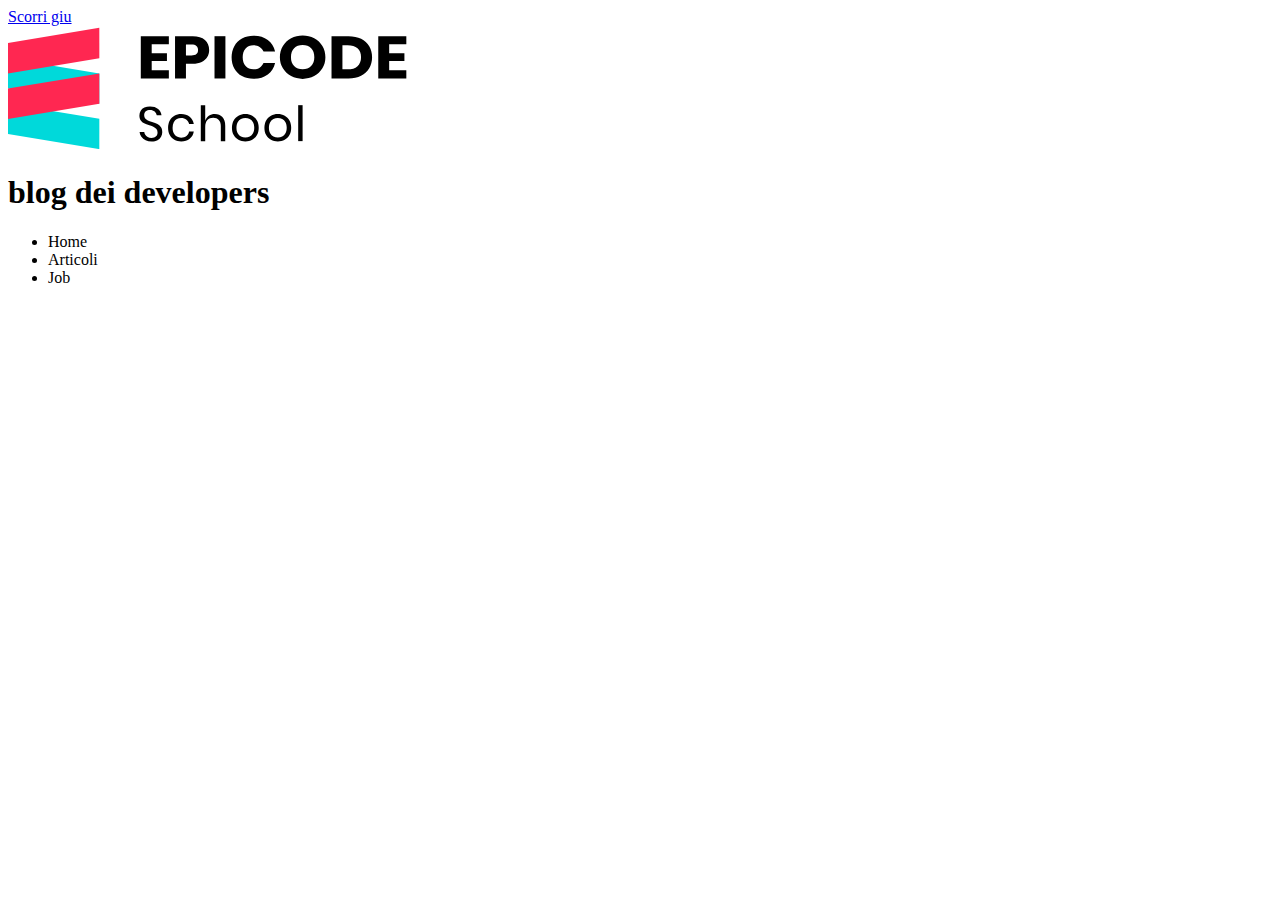
<file: m1/s1/g2/index.html>
<!DOCTYPE html>
<html lang="en">
<head>
    <meta charset="UTF-8">
    <meta http-equiv="X-UA-Compatible" content="IE=edge">
    <meta name="viewport" content="width=device-width, initial-scale=1.0">
    <title>Sviluppo di una pagina web-Blog Epicode</title>
</head>
<body>
<nav>
    <header>
        <a href="#footer">Scorri giu</a><br>
        <img src="img/logo.svg"><br>
    </header>
    <h1> blog dei developers</h1>
    <ul>
        <li>Home</li>
        <li>Articoli</li>
        <li>Job</li>
    </ul>
</nav>




</body>
</html>
</file>
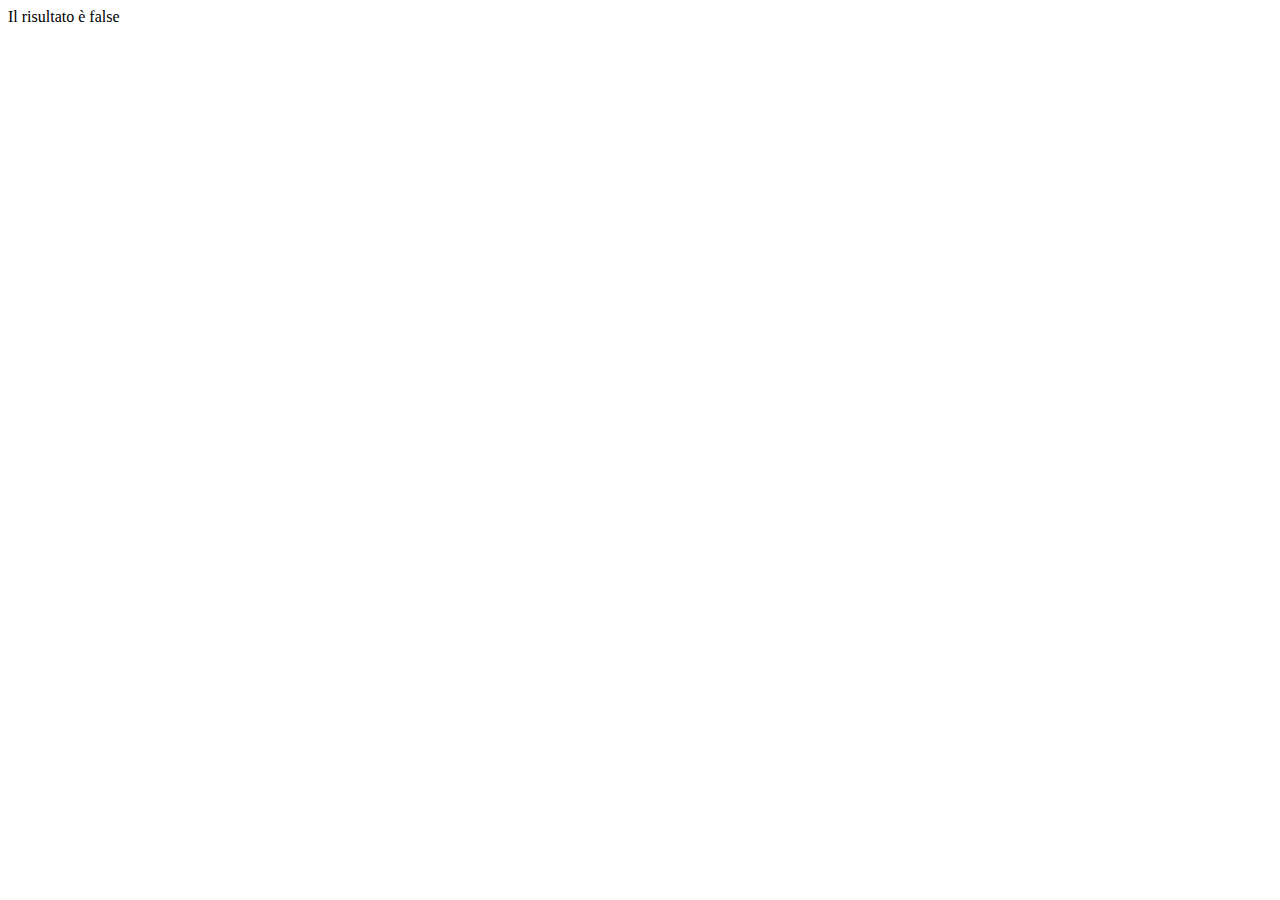
<file: m1/s2/g2/index.html>
<!DOCTYPE html>
<html lang="en">
<head>
    <meta charset="UTF-8">
    <meta http-equiv="X-UA-Compatible" content="IE=edge">
    <meta name="viewport" content="width=device-width, initial-scale=1.0">
    <title>Document</title>
</head>
<body>
    <div id="test"></div>

    <script src="d2.js"></script>
</body>
</html>
</file>
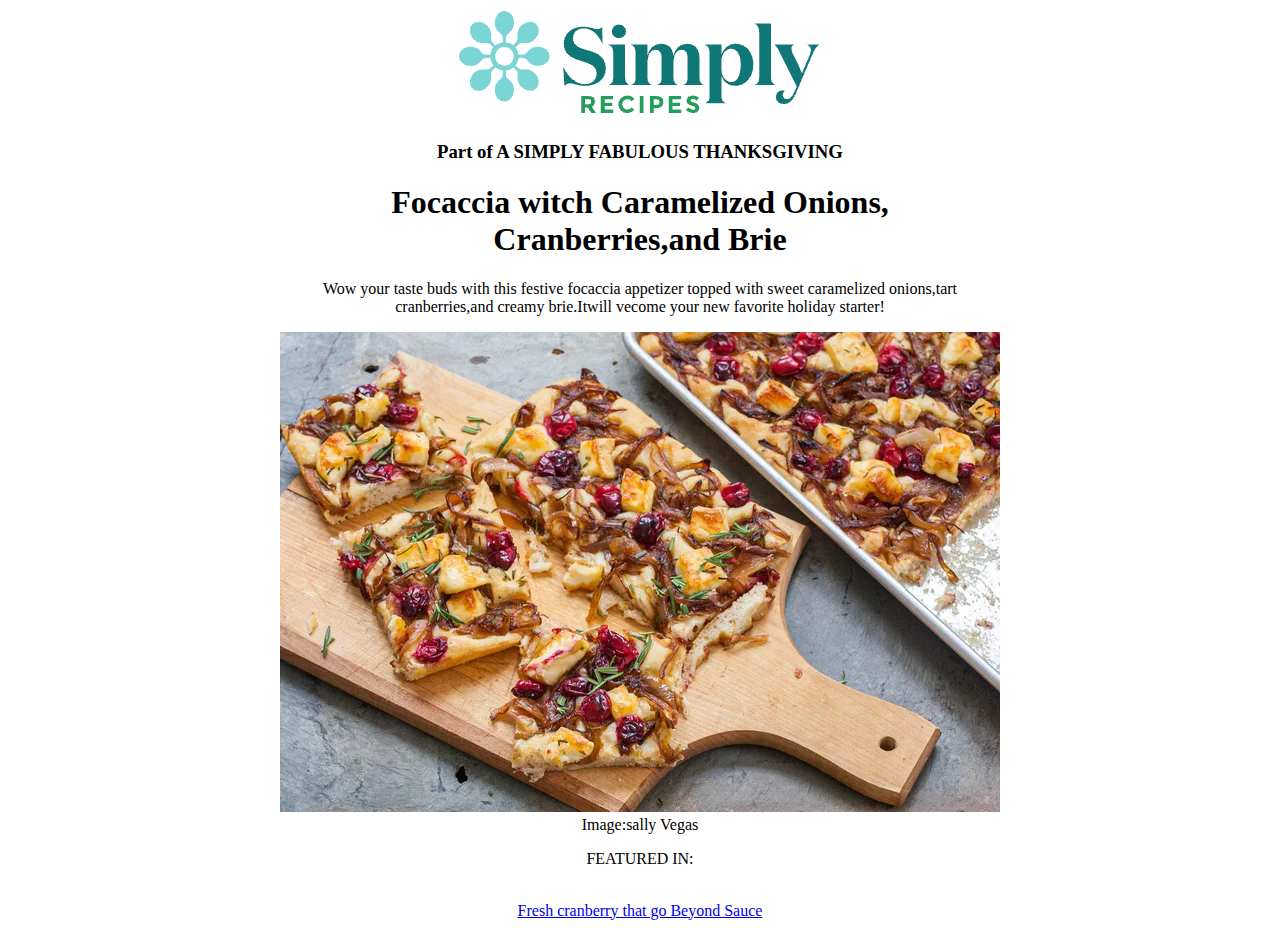
<file: m1/s1/g3/simply.html>
<!DOCTYPE html>
<html lang="en">
<head>
    <meta charset="UTF-8">
    <meta http-equiv="X-UA-Compatible" content="IE=edge">
    <meta name="viewport" content="width=device-width, initial-scale=1.0">
    <title>Document</title>
<link rel="stylesheet" href="simply.css">
</head>
<body>
    <header>
        <div class="logo">
            <img src="assets/logo.png">
        </div>
        <h3 class="centra-titolo">Part of A SIMPLY FABULOUS THANKSGIVING</h3>
    </header>
    <div class="centra-articolo">
    <main>
        <h1 >Focaccia witch Caramelized Onions,<br>Cranberries,and Brie</h1>
        <p>Wow your taste buds with this festive focaccia appetizer topped with sweet caramelized onions,tart<br> cranberries,and creamy brie.Itwill vecome your new favorite holiday starter!</p>
        <img src="assets/focaccia.png">
        <figcaption id="main" class="center">Image:sally Vegas</figcaption>
        <p class="featured">FEATURED IN:</p> <br>
        <a id="link" href="#" target="_blank">Fresh cranberry that go Beyond Sauce</a>
    </main>
</body>
</html>
</file>
<file: m1/s1/g3/simply.css>
.logo{
    text-align: center;
}

.centra-titolo{
    text-align: center;
}

.centra-paragrafo{
    text-align: center;
    }

.centra-articolo{
    text-align: center;
}

.featured{
        
}
</file>
